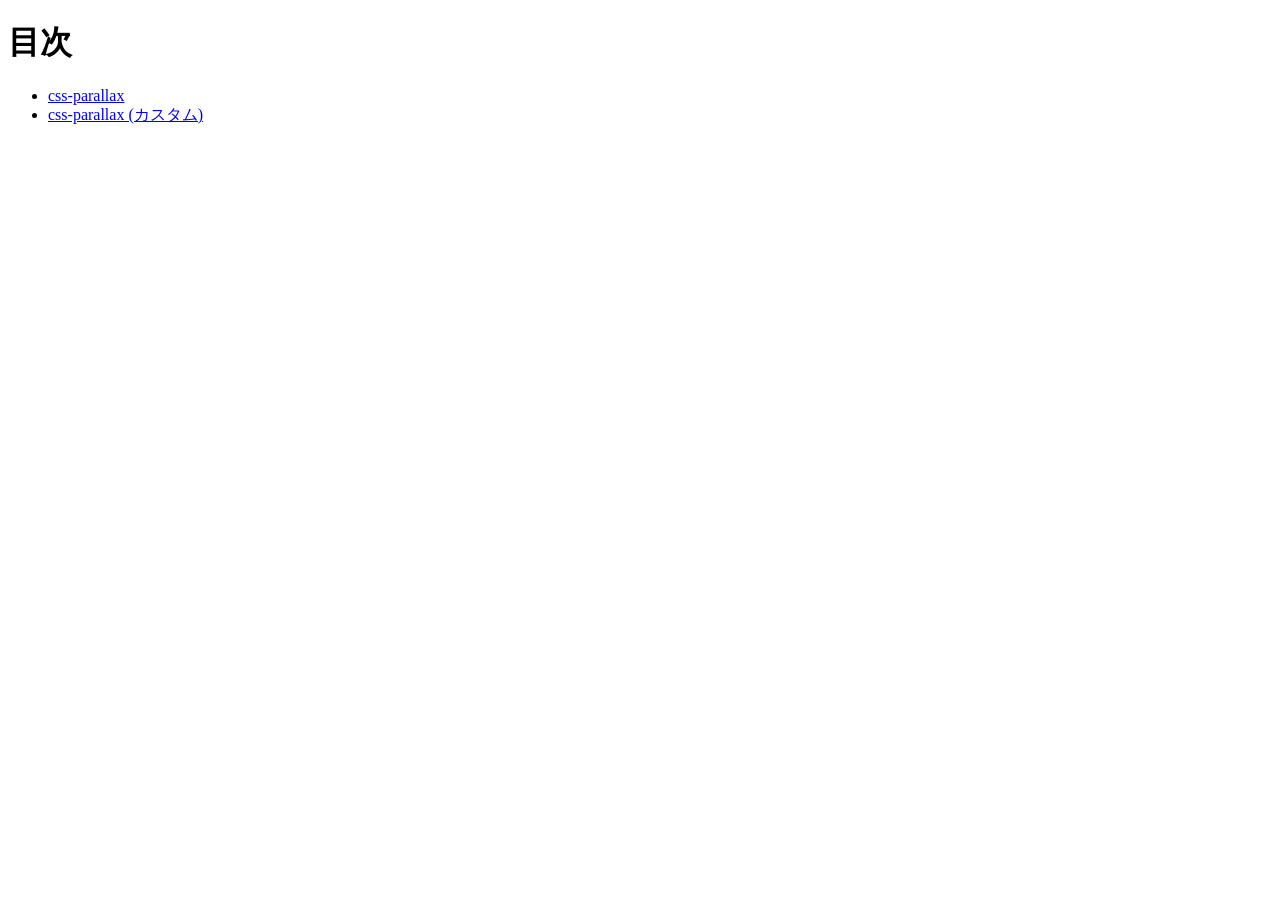
<file: index.html>
<!DOCTYPE html>
<html lang="ja">
<head>
    <meta charset="UTF-8">
    <title>20261001-hc</title>
</head>
<body>
    <h1>目次</h1>
    <ul>
        <li>
            <a href="css-parallax/index.html">css-parallax</a> </li>
        <li><a href="css-parallax-custom/index.html">css-parallax (カスタム)</a>
    </ul></li>
</body>
</html>
</file>
